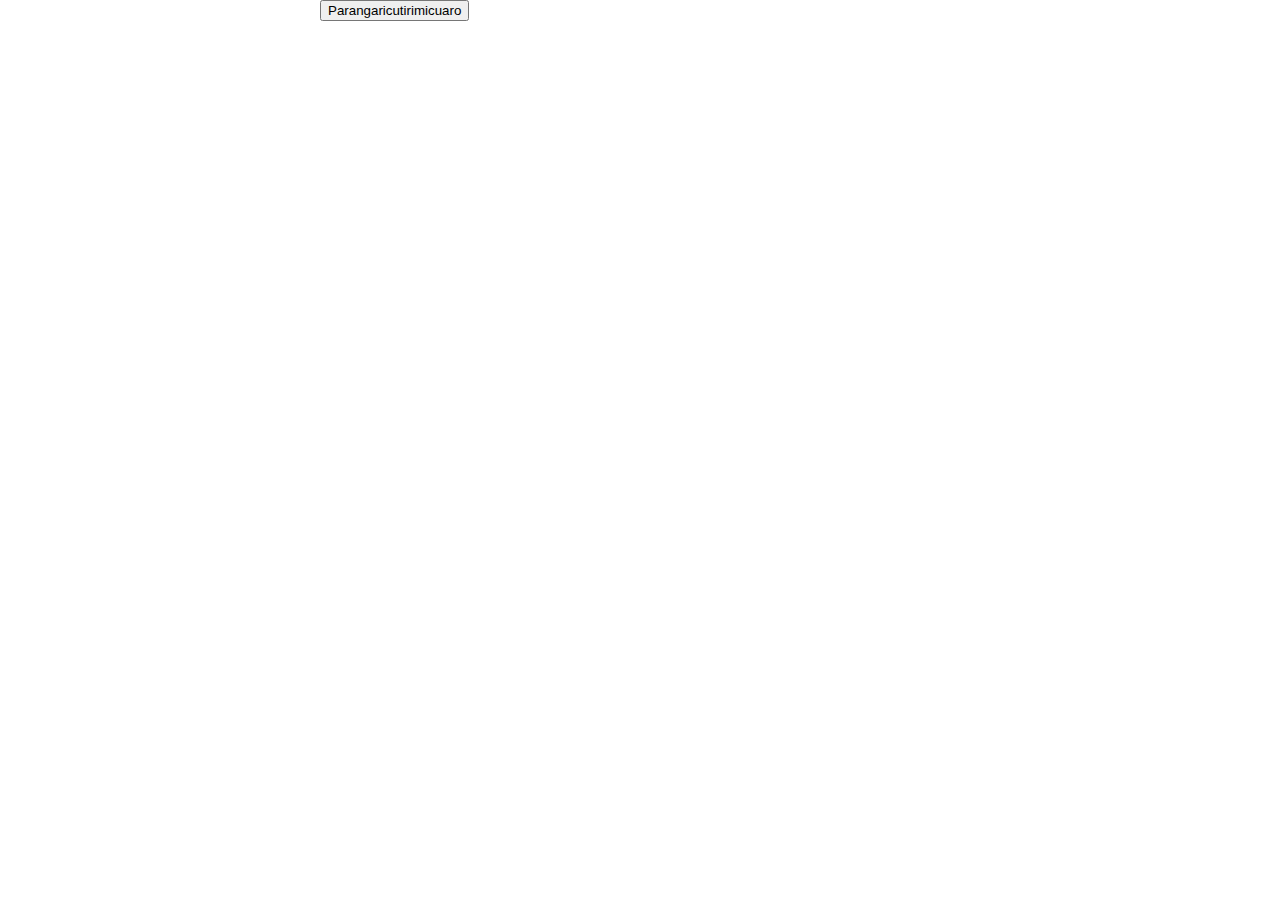
<file: Juego: Adivina el numero/index.html>
<!DOCTYPE html>
<html lang="es">
<head>
    <meta charset="UTF-8">
    <meta http-equiv="X-UA-Compatible" content="IE=edge">
    <meta name="viewport" content="width=device-width, initial-scale=1.0">
    <title>Document</title>
    <link rel="stylesheet" href="./styles.css">
</head>
<body>
    <!--<h1>Juego: Adivina el numero</h1>
    <p>Tienes que seleccionar un numero entre 1 y 100. Tienes hasta 10 intentos para adivinarlo. Te dire si estas arriba o abajo.</p>

    <div class="form">
        <label for="guessField">Ingresa un numero</label>
        <input type="text" id="guessField">
        <input type="submit" value="Ingresa la respuesta" class="guesssubmit">
    </div>

    <div class="resultParas">
        <p class="guesses"></p>
        <p class="lastResult"></p>
        <p class="lourOrHi"></p>
    </div>-->


    <button>
        Parangaricutirimicuaro
    </button>

    <script src="./script.js"></script>
</body>
</html>
</file>
<file: Juego: Adivina el numero/styles.css>
html {
    font-family: sans-serif;
}

body {
    width: 50%;
    max-width: 800px;
    min-width: 300px;
    margin: 0 auto;
}

.lastResult {
    color: white;
    padding: 3px;
}
</file>
